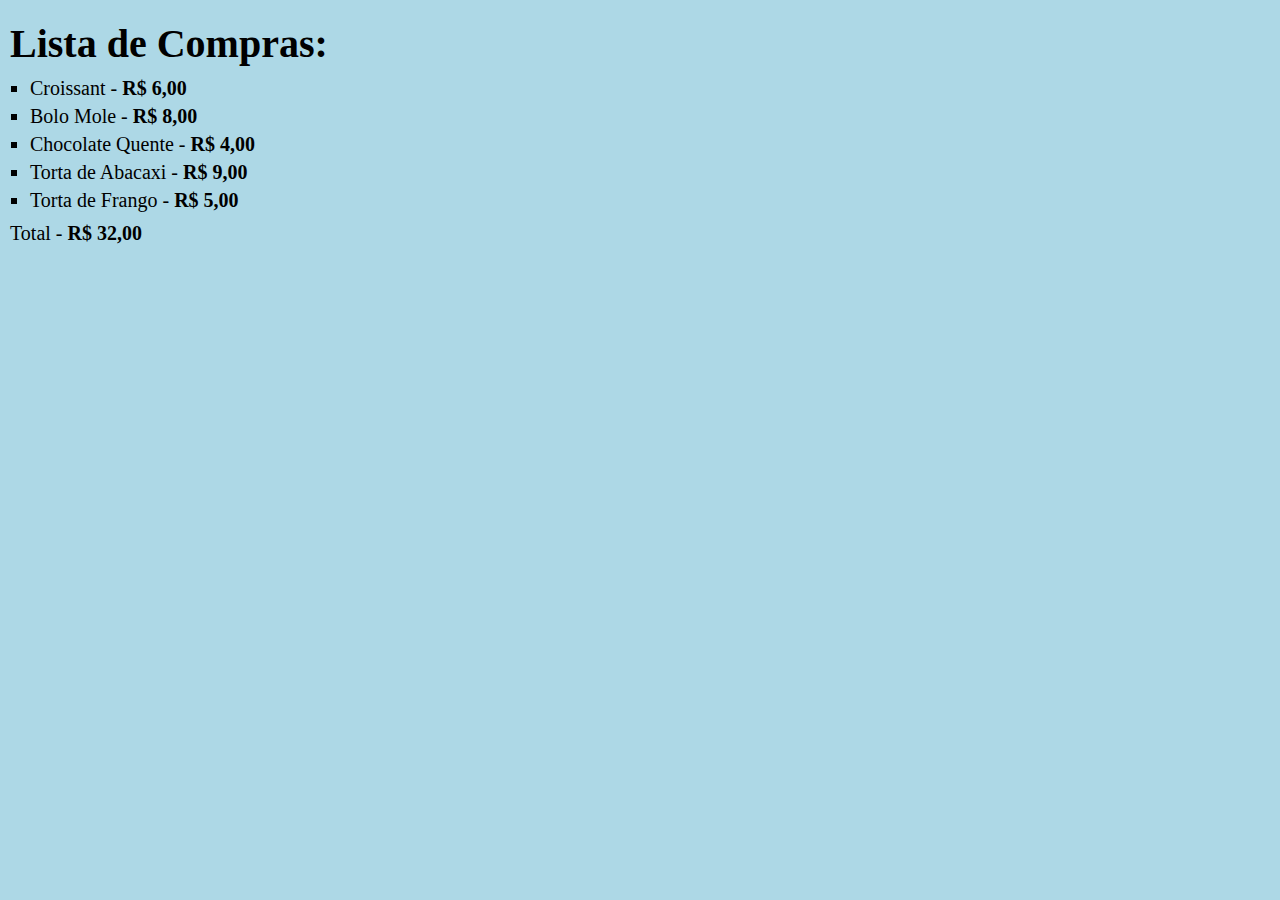
<file: lista-de-compras/lista-de-compras.html>
<!DOCTYPE html>
<html lang="pt-br">
<head>
    <meta charset="UTF-8">
    <meta name="viewport" content="width=device-width, initial-scale=1.0">
    <title>Lista de Compras</title>
    <link rel="stylesheet" href="./css/reset-lista-de-compras.css">
    <link rel="stylesheet" href="./css/style-lista-de-compras.css">
</head>
<body>
    <h1>Lista de Compras:</h1>
    <ul>
        <li>Croissant - <strong>R$ 6,00</strong></li>
        <li>Bolo Mole - <strong>R$ 8,00</strong></li>
        <li>Chocolate Quente - <strong>R$ 4,00</strong></li>
        <li>Torta de Abacaxi - <strong>R$ 9,00</strong></li>
        <li>Torta de Frango - <strong>R$ 5,00</strong></li>
    </ul>
    <p>Total - <strong>R$ 32,00</strong></p>
</body>
</html>
</file>
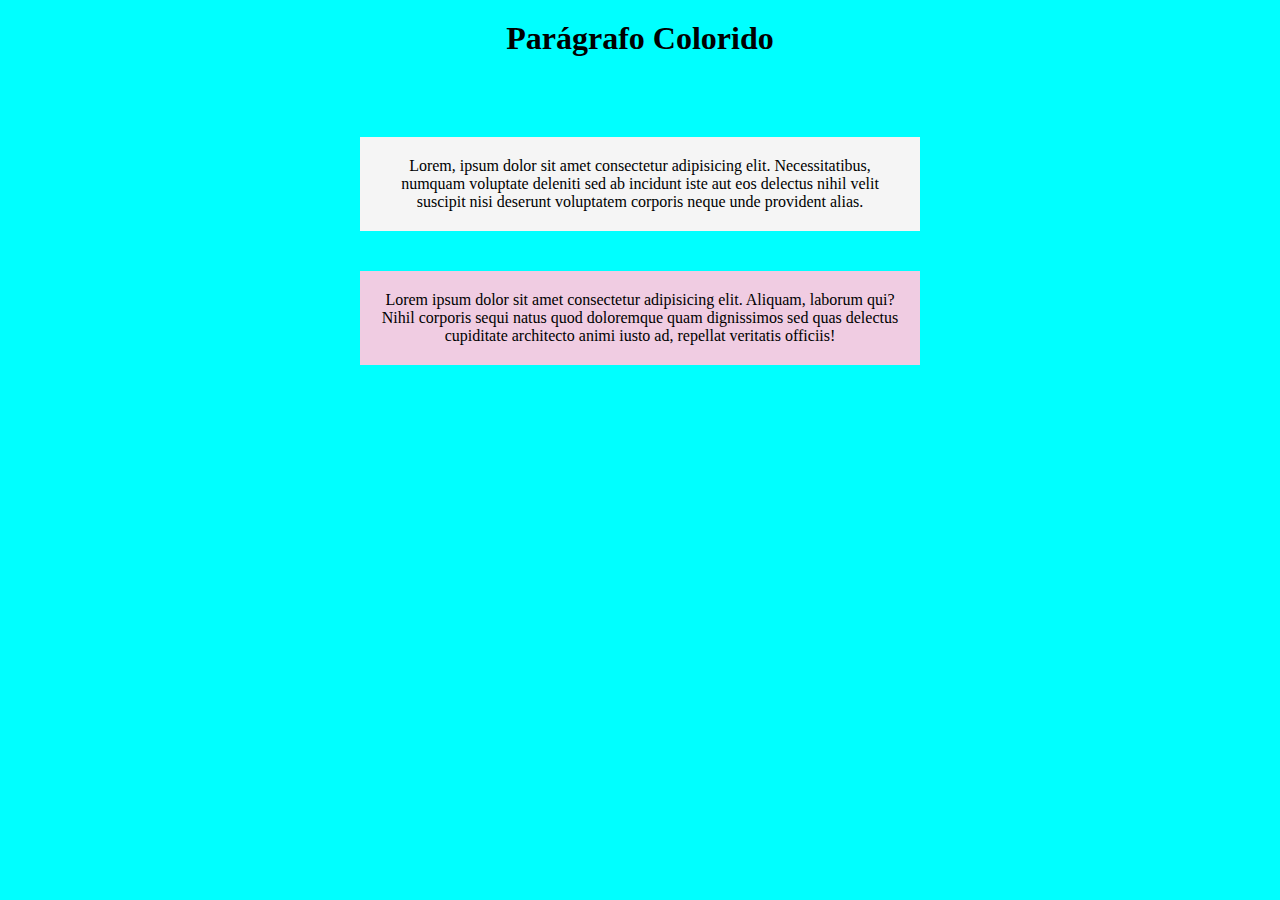
<file: paragrafos-coloridos/paragrafos-coloridos.html>
<!DOCTYPE html>
<html lang="pt-br">
<head>
    <meta charset="UTF-8">
    <meta name="viewport" content="width=device-width, initial-scale=1.0">
    <title>Parágrafo Colorido</title>
    <link rel="stylesheet" href="./css/reset-paragrafos-coloridos.css">
    <link rel="stylesheet" href="./css/variables-paragrafos-coloridos.css">
    <link rel="stylesheet" href="./css/style-paragrafos-coloridos.css">
</head>
<body>
    <h1>Parágrafo Colorido</h1>
    <section>
        <p class="paragrafo padrao">Lorem, ipsum dolor sit amet consectetur adipisicing elit. Necessitatibus, numquam voluptate deleniti sed ab incidunt iste aut eos delectus nihil velit suscipit nisi deserunt voluptatem corporis neque unde provident alias.</p>
        <p class="paragrafo destacado">Lorem ipsum dolor sit amet consectetur adipisicing elit. Aliquam, laborum qui? Nihil corporis sequi natus quod doloremque quam dignissimos sed quas delectus cupiditate architecto animi iusto ad, repellat veritatis officiis!</p>
    </section>
</body>
</html>
</file>
<file: lista-de-compras/css/style-lista-de-compras.css>
body{
    background-color: lightblue;
    font-size: 20px;
    padding: 10px;
}

h1{
    font-size: 40px;
    margin: 10px 0;
}

ul{
    list-style: square;
}

li{
    margin: 5px 20px;
}

p{
    margin:10px 0;
}
</file>
<file: paragrafos-coloridos/css/variables-paragrafos-coloridos.css>
:root{
    --padrao:#F5F5F5;
    --destacado:#F0CCE2;
}
</file>
<file: paragrafos-coloridos/css/style-paragrafos-coloridos.css>
body{
   padding:20px;
   text-align: center;
   background-color: aqua;
}

h1{
    margin: 0px auto 20px;
}

section{
    max-width: 600px;
    margin: 0 auto;
    padding:20px;
}

section .paragrafo{
    margin: 40px 0;
    padding: 20px;
}

section .padrao{
    background-color: var(--padrao);
}

section .destacado{
    background-color: var(--destacado);
}
</file>
